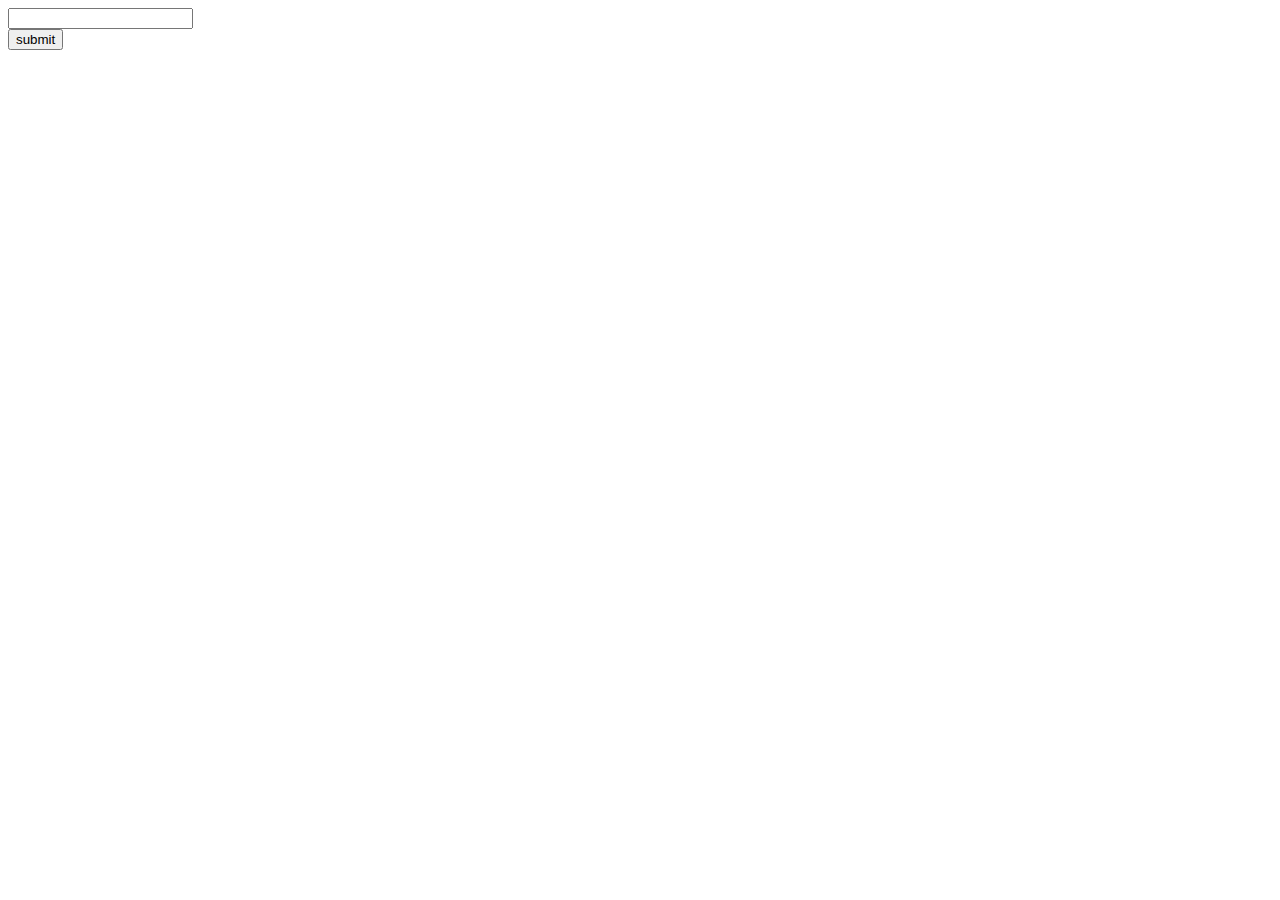
<file: php/ajax1.html>
<html>
<body>

<script>
function display(){
var x = new XMLHttpRequest();
var name = document.getElementById('user').value;
x.open("GET","app.php?name="+name,true);
x.send();
x.onreadystatechange = function()
{
if(x.readyState == 4 && x.status == 200){
document.getElementById('show').innerHTML = x.responseText;

}
}
}</script>
<input type=text" id = "user" name= "name"><br>
<button onclick = "display()"> submit</button>
<p id = "show"></p>

</body>
</html>
</file>
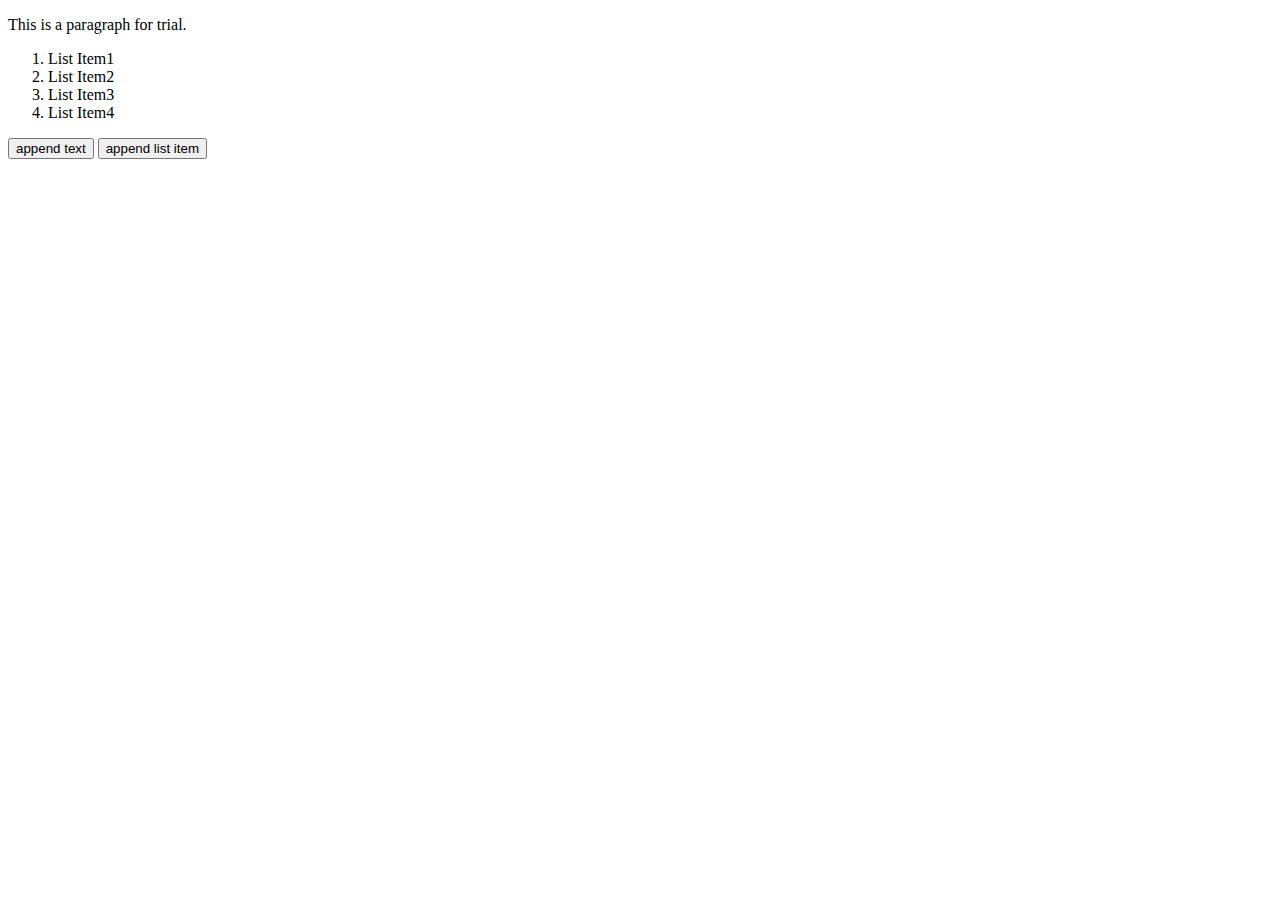
<file: php/append.html>
<!DOCTYPE HTML>
 <html>
   <head>
     <script src="http://192.168.1.254/jquery/jquery.js"></script>
     <script>
       $(document).ready(function(){
           $("#btn1").click(function(){
            $("p").append("<b>Append Text</b>.");
              });
        $("#btn2").click(function(){
            $("ol").append("<li>After Text</li>");
          });
       });
   </script>
  </head>
 <body>
   <p>This is a paragraph for trial.</p>
<ol>
<li>List Item1 </li>
<li>List Item2 </li>
<li>List Item3 </li>
<li>List Item4 </li>
</ol>
    <button id="btn1">append text</button>
     <button id="btn2">append list item</button>     
  </body>
</html>
</file>
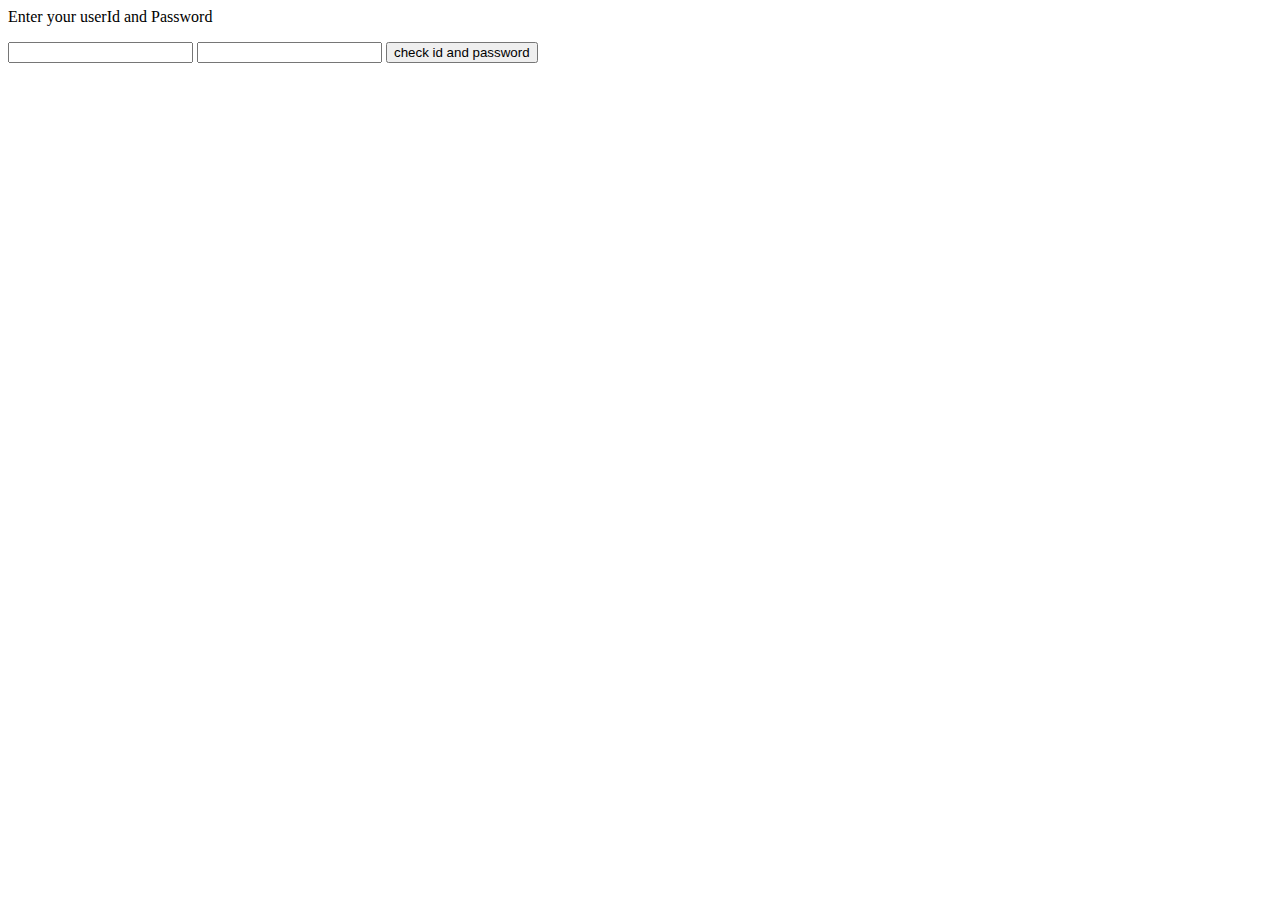
<file: php/assg3_2 .html>
<html>
<body>
<p> Enter your userId and Password </p>
<input type = "text" name = "userId" id = "Id" >
<input type = "password" name = "Pass" id = "pass" >

<script type = "text/javascript">

function Fun() {
var userid = document.getElementById("Id").value;
var pass = document.getElementById("pass").value;

if(userid === "SacNoob" && pass === "admin2")
alert("Correct UserId and Password");
else
alert("Wrong Password");
}
</script>
<button onclick = "Fun()"> check id and password </button>
</body>
</html>
</file>
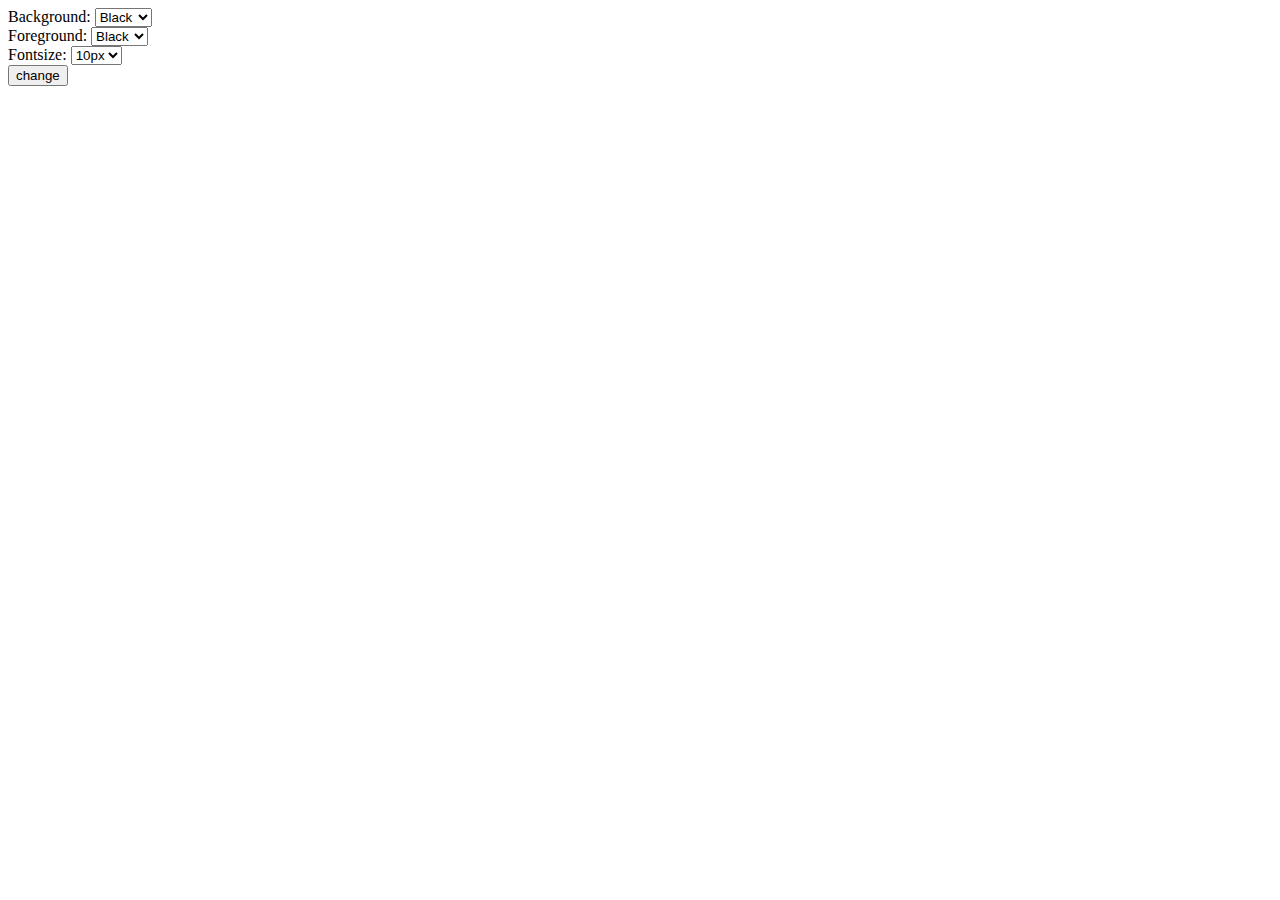
<file: php/cook.html>
<html>
<form action="cook.php" method="get">

Background:
<select name="bg">
<option value="black">Black </option>
<option value="red">Red </option>
<option value="white">White </option>
<option value="blue">Blue </option>
</select><br>

Foreground:
<select name="fg">
<option value="black">Black </option>
<option value="red">Red </option>
<option value="white">White </option>
<option value="blue">Blue </option>
</select><br>

Fontsize:
<select name="fs">
<option value="10px">10px </option>
<option value="20px">20px </option>
<option value="30px">30px </option>
<option value="40px">40px </option>
</select><br>

<input type="submit" value="change">
</form>
</html>
</file>
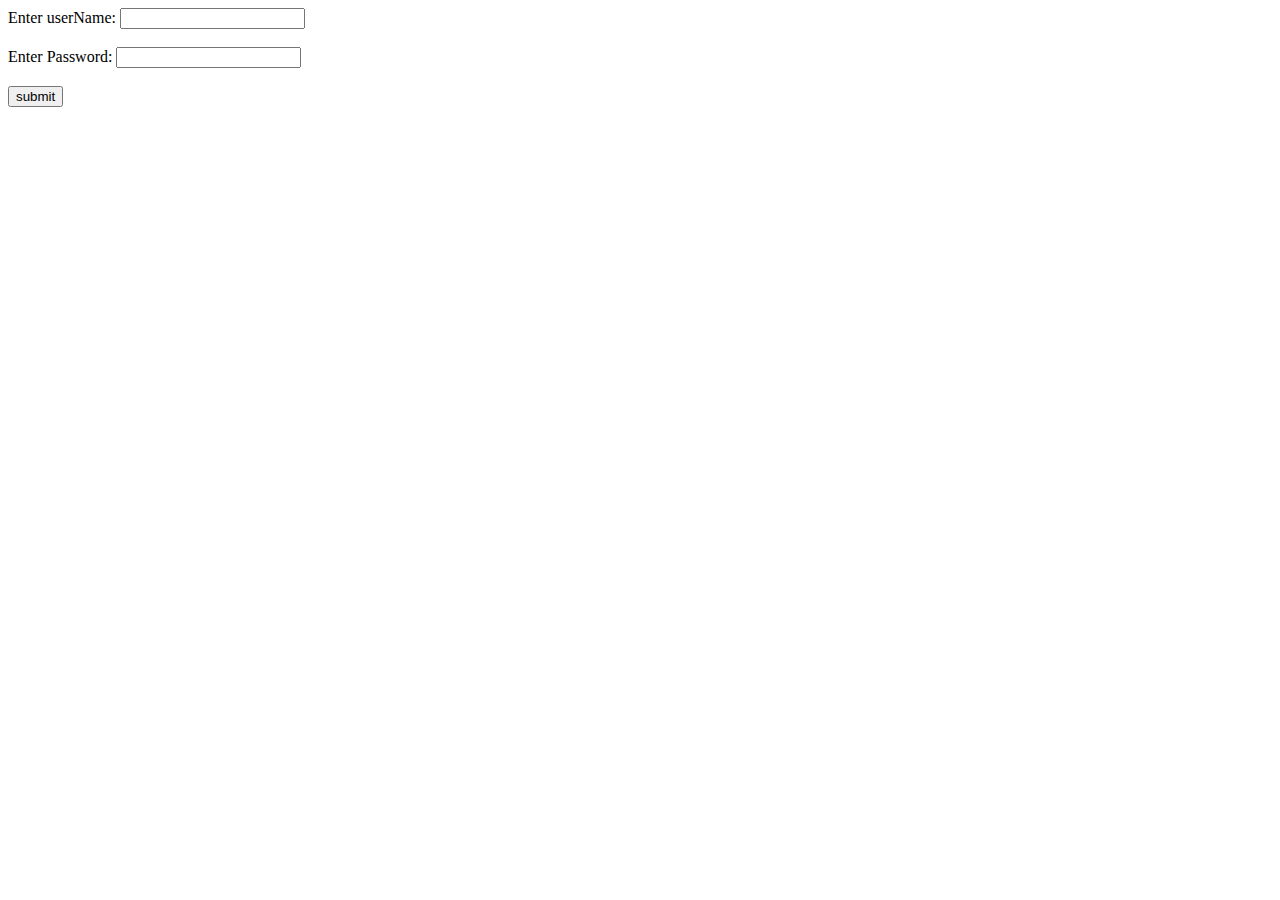
<file: php/email.html>
<html>
<body>

<form action="check.php" method="get">

Enter userName: <input type="text" name="un"><br><br>
Enter Password: <input type="text" name="pass"><br><br>

<input type="submit" value="submit">
</form>
</body>
</html>
</file>
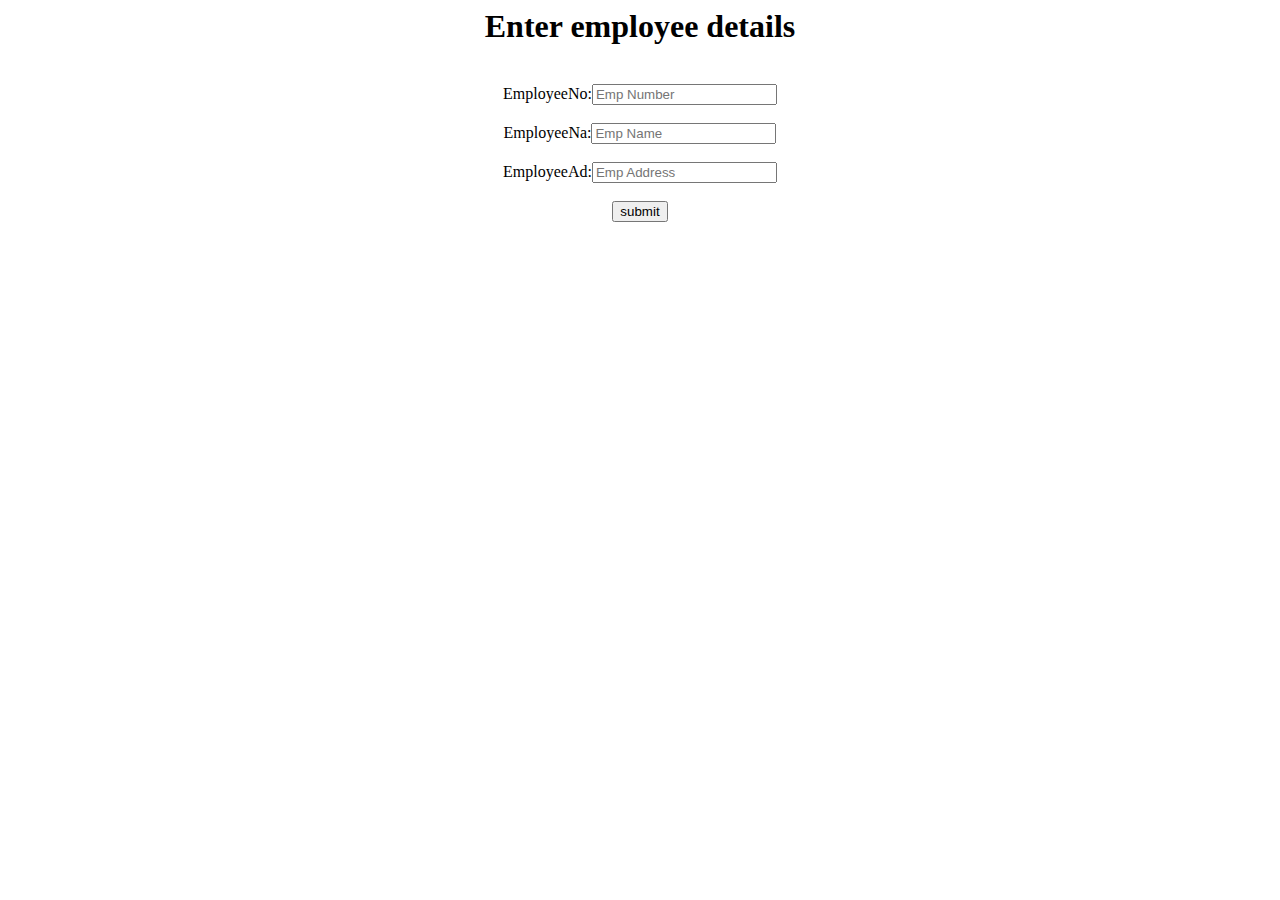
<file: php/emp.html>
<html>
<body>

<center>
<h1>Enter employee details </h1><br>

<form action="earn.php" method="get"> 

EmployeeNo:<input type="text" name="empno" placeholder="Emp Number"><br><br>

EmployeeNa:<input type="text" name="empname" placeholder="Emp Name"><br><br>

EmployeeAd:<input type="text" name="empadd" placeholder="Emp Address"><br><br>

<input type="submit" value="submit">

</form>
</center>
</body>
</html>
</file>
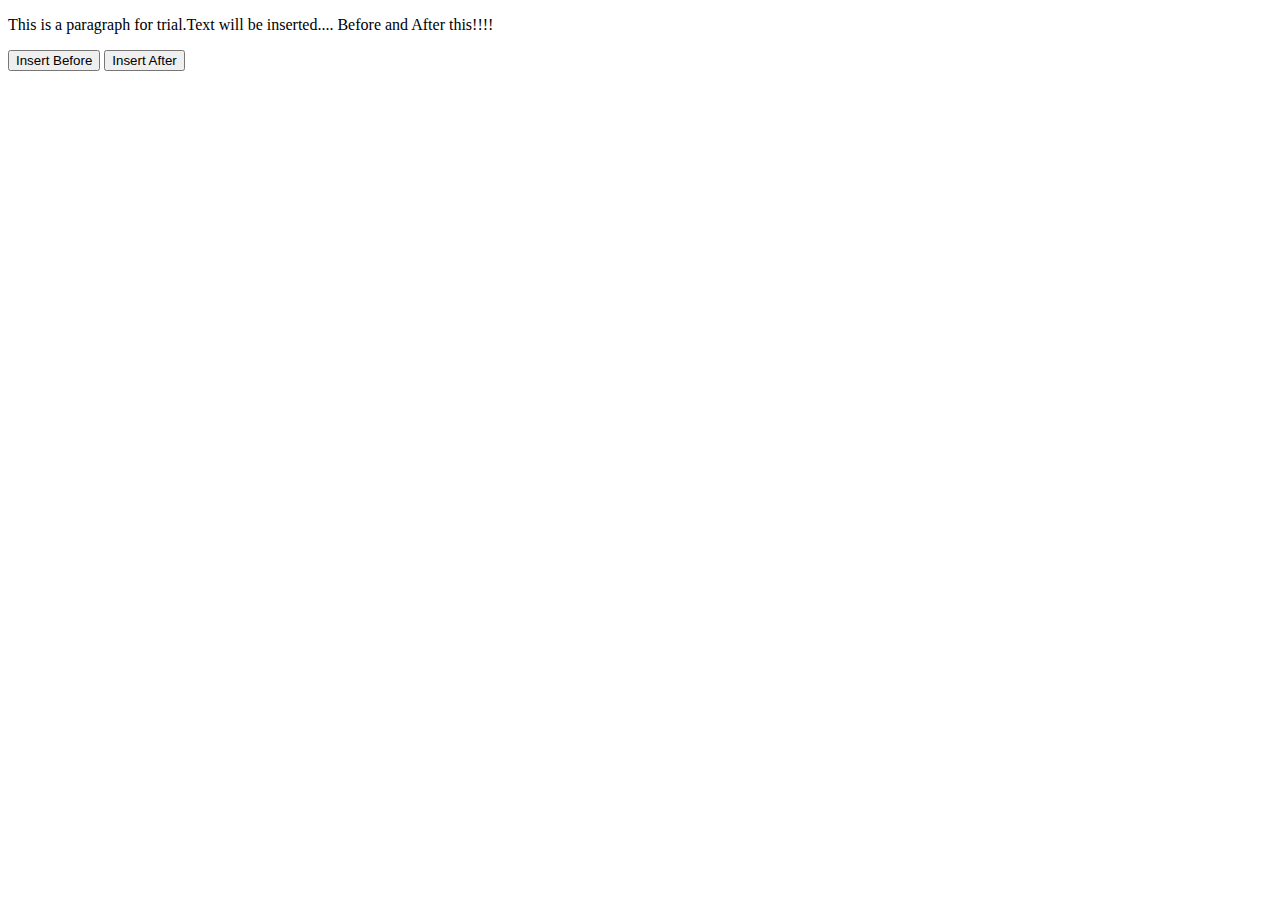
<file: php/js2.html>
<!DOCTYPE HTML>
 <html>
   <head>
     <script src="http://192.168.1.254/jquery/jquery.js"></script>
     <script>
       $(document).ready(function(){
           $("#btn1").click(function(){
            $("p").before("<b>Before Text</b>.");
              });
        $("#btn2").click(function(){
            $("p").after("<i>After Text</i>");
          });
       });
   </script>
  </head>
 <body>
   <p>This is a paragraph for trial.Text will be inserted....
      Before and After this!!!!  </p>
    <button id="btn1">Insert Before</button>
     <button id="btn2">Insert After</button>     
  </body>
</html>
</file>
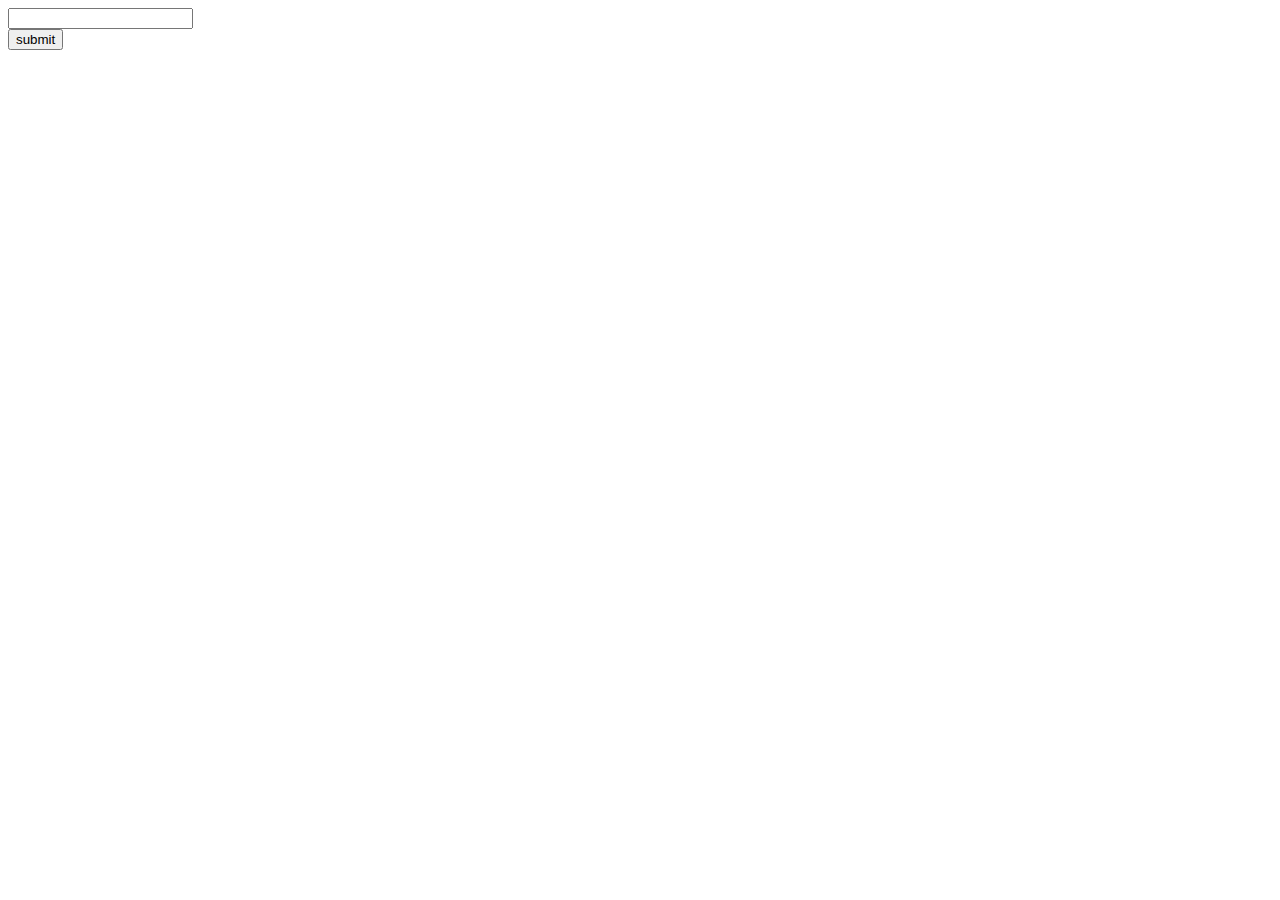
<file: php/table.html>
<html>
<body>

<script>
function display(){
var x = new XMLHttpRequest();
var name = document.getElementById('user').value;
x.open("GET","table.php?name="+name,true);
x.send();
x.onreadystatechange = function()
{
if(x.readyState == 4 && x.status == 200){
document.getElementById('show').innerHTML = x.responseText;

}
}
}</script>
<input type=text" id = "user" name= "name"><br>
<button onclick = "display()"> submit</button>
<p id = "show"></p>

</body>
</html>
</file>
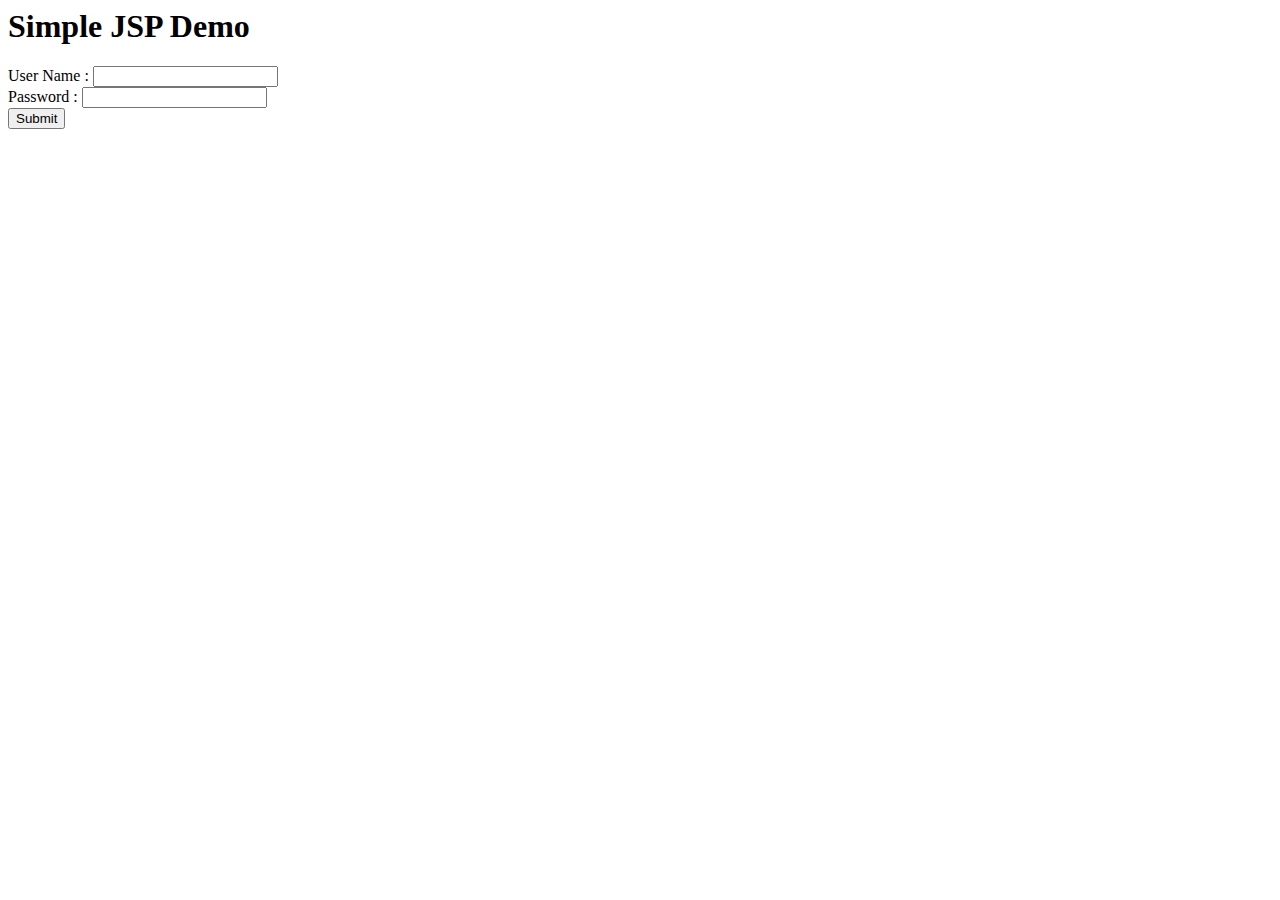
<file: tybsc Practicals/page1.html>
<html>
<head>
	<title>
		JSP Demo
	</title>
</head>
<body>
	<h1> Simple JSP Demo</h1>
	<form action="jsp1.jsp" method="GET">
	User Name : <input type="text" name="txtuser" width=50><br>
	Password : <input type="password" name="txtpwd" width=50><br>
	<input type="submit">
	</form>
</body>
</html>
</file>
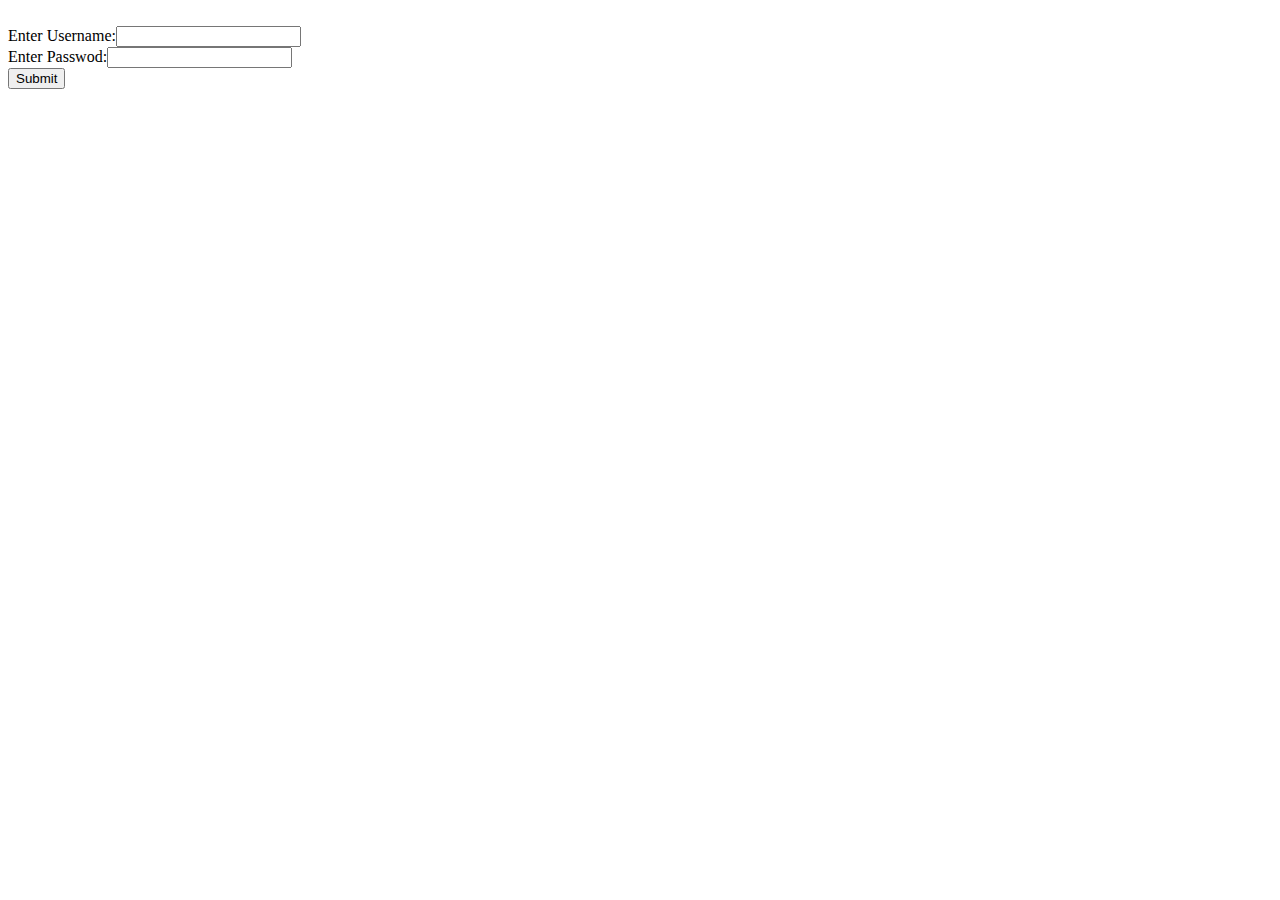
<file: tybsc Practicals/WT/Assignment 1/SetB1.html>
<html>

     <title>Home Page</title>
     <form action="b1.php" method="GET">
     <br>Enter Username:<input type='text' name="uname">
     <br>Enter Passwod:<input type="text" name="pswd">
     
<br><input type="submit" name="Submit">

</form>
</html>
</file>
